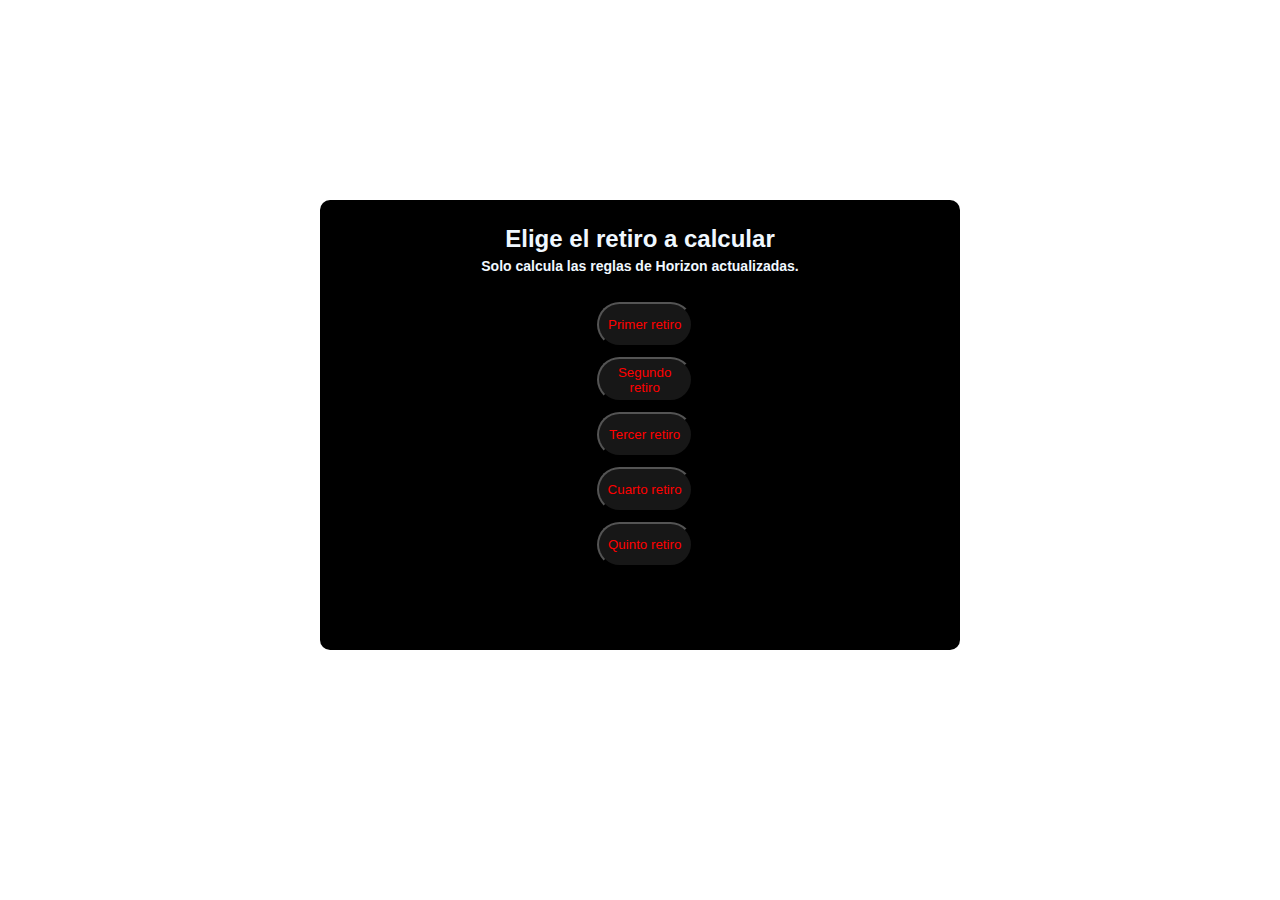
<file: index.html>
<!DOCTYPE html>
<html lang="en">
<head>
    <meta charset="UTF-8">
    <meta name="viewport" content="width=device-width, initial-scale=1.0">
    <link rel="stylesheet" href="style.css">
    <title>Document</title>
</head>


<body>
    <form action="/index.html" method="POST" id="formulario">
        <div class="container">
            <div class="titulo">
                <h2 style="color: aliceblue;">Elige el retiro a calcular</h2>
                <h4 style="color: aliceblue; margin-top: -15px;">Solo calcula las reglas de Horizon actualizadas.</h4>

            </div>

            <div class="botones">

            <div>
                <button id="btn1" type="button" >Primer retiro</button>
              </div>
              <div>
                <button id="btn2" type="button">Segundo retiro</button>
              </div>
              <div>
                <button id="btn3" type="button">Tercer retiro</button>
              </div>
              <div>
                <button id="btn4" type="button">Cuarto retiro</button>
              </div>
              <div>
                <button id="btn5" type="button">Quinto retiro</button>
              </div>
             
            </div>

        </div> 
      </form>
</body>
<script src="script.js"></script>

</html>
</file>
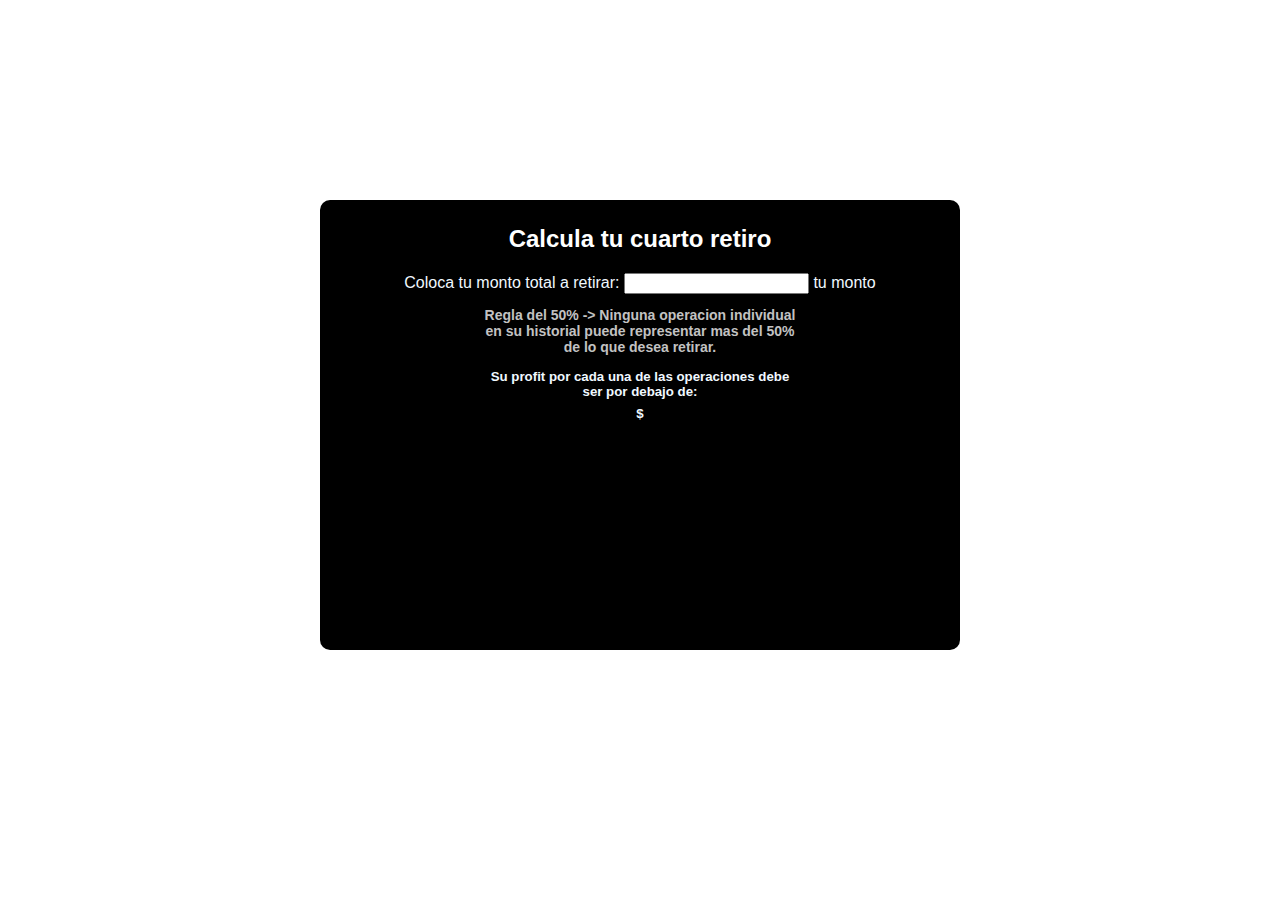
<file: cuarto.html>
<!DOCTYPE html>
<html lang="en">
<head>
    <meta charset="UTF-8">
    <meta name="viewport" content="width=device-width, initial-scale=1.0">
    <link rel="stylesheet" href="style.css">
    <title>Document</title>
</head>
<body>
    <form action="/index.html" method="POST" id="formulario">
        <div class="container">

            <div class="titulo">
                <h2 style="color: rgb(255, 255, 255);">Calcula tu cuarto retiro</h2>
            </div>

            <div>
            <label for="number"  >Coloca tu monto total a retirar:</label>
            <input type="number" id="number" name="number" required>
            <label for="" id="numero"> tu monto</label>
              </div>

              <div class="container">

              <div id="info">
                <h4> <Strong>Regla del 50% -> 
                    Ninguna operacion individual en su historial puede representar mas del 50%
                    de lo que desea retirar.</Strong>
                    
                </h4>

                <div>
                <h5 for="mont" id="lab">Su profit por cada una de las operaciones debe ser por debajo de: 
                </h5>
                  <h5 name= "mont" id="mont">$</h5>
                  <h5  id="retiro"></h5>

                  <div id="info2">
                  <h5  id="resumen"></h5>
                </div>
                     </div>

              </div>

            </div>


        </div>
      </form>

</body>
<script>
    const NUMERO = document.getElementById('number');
    const TMT = document.getElementById('numero');
    let monta = document.getElementById('mont');
    let retiro = document.getElementById('retiro');
    let resumen = document.getElementById('resumen');

    // Evento de escucha para detectar la tecla Enter en el campo de entrada
    NUMERO.addEventListener('keypress', function(event) {
      if (event.key === 'Enter') {
        event.preventDefault(); // Prevenir el envío del formulario al presionar Enter
        const inputValor = NUMERO.value.trim(); // Obtener el valor del campo de entrada y eliminar espacios en blanco alrededor
        
        if (/^\d+(\.\d+)?$/.test (inputValor)) {
          TMT.textContent = inputValor;
          NUMERO.disabled = true;
           monta = inputValor * 0.5
           let trader= inputValor*0.8
           mont.textContent ='• '+ monta + ' Dolar.'; 
           retiro.textContent = '• '+ `Cuarto retiro: 
           El 80% para el trader. recibirás ` + trader + ' Dolar';

           resumen.textContent= `• En resumen, cada operacion tuya debes tener un max. de ganancias que no
           sobrepase el 50% de lo que deseas retirar,
           y cuando acumules el monto a retirar que es [`+inputValor+`] por ser tu cuarto retiro
           solo podrás recibir el 80%.`
        }
        else
        alert('Por favor, ingresa solo números válidos.');
        NUMERO.value = '';
      }
    });
  </script>
</html>
</file>
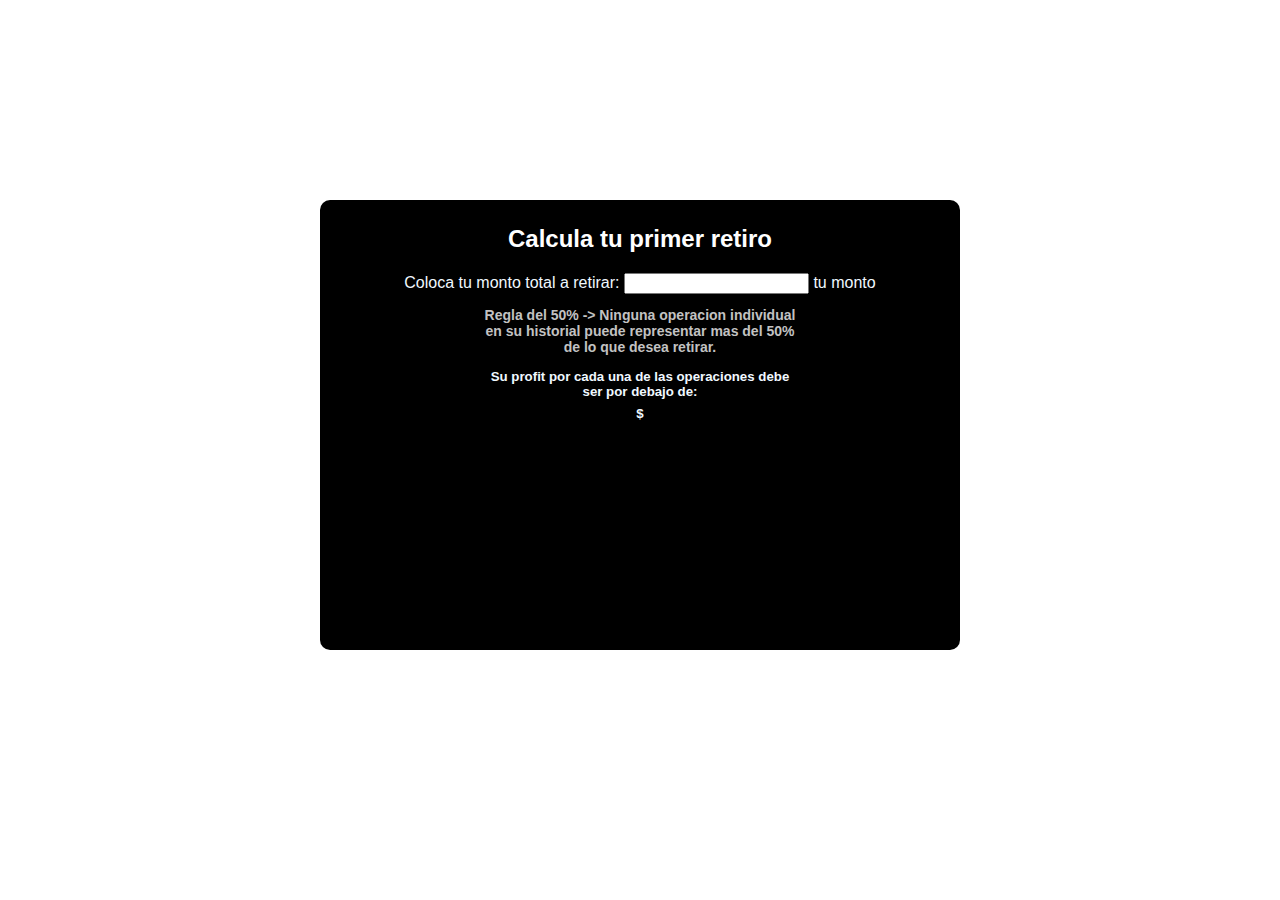
<file: primero.html>
<!DOCTYPE html>
<html lang="en">
<head>
    <meta charset="UTF-8">
    <meta name="viewport" content="width=device-width, initial-scale=1.0">
    <link rel="stylesheet" href="style.css">
    <title>Document</title>
</head>
<body>
    <form action="/index.html" method="POST" id="formulario">
        <div class="container">

            <div class="titulo">
                <h2 style="color: rgb(255, 255, 255);">Calcula tu primer retiro</h2>
            </div>

            <div>
            <label for="number"  >Coloca tu monto total a retirar:</label>
            <input type="number" id="number" name="number" required>
            <label for="" id="numero"> tu monto</label>
              </div>

              <div class="container">

              <div id="info">
                <h4> <Strong>Regla del 50% -> 
                    Ninguna operacion individual en su historial puede representar mas del 50%
                    de lo que desea retirar.</Strong>
                    
                </h4>

                <div>
                <h5 for="mont" id="lab">Su profit por cada una de las operaciones debe ser por debajo de: 
                </h5>
                  <h5 name= "mont" id="mont">$</h5>
                  <h5  id="retiro"></h5>

                  <div id="info2">
                  <h5  id="resumen"></h5>
                </div>
                     </div>

              </div>

            </div>


        </div>
      </form>

</body>
<script>
    const NUMERO = document.getElementById('number');
    const TMT = document.getElementById('numero');
    let monta = document.getElementById('mont');
    let retiro = document.getElementById('retiro');
    let resumen = document.getElementById('resumen');

    // Evento de escucha para detectar la tecla Enter en el campo de entrada
    NUMERO.addEventListener('keypress', function(event) {
      if (event.key === 'Enter') {
        event.preventDefault(); // Prevenir el envío del formulario al presionar Enter
        const inputValor = NUMERO.value.trim(); // Obtener el valor del campo de entrada y eliminar espacios en blanco alrededor
        
        if (/^\d+(\.\d+)?$/.test (inputValor)) {
          TMT.textContent = inputValor;
          NUMERO.disabled = true;
           monta = inputValor * 0.5
           mont.textContent ='• '+ monta + ' Dolar.'; 
           retiro.textContent = '• '+ `Primer retiro: 
           El 50% para el trader. recibirás ` + monta + ' Dolar';

           resumen.textContent= `• En resumen, cada operacion tuya debes tener un max. de ganancias que no
           sobrepase el 50% de lo que deseas retirar,
           y cuando acumules el monto a retirar que es [`+inputValor+`] por ser tu primer retiro
           solo podras recibir la mitad.`
        }
        else
        alert('Por favor, ingresa solo números válidos.');
        NUMERO.value = '';
      }
    });
  </script>
</html>
</file>
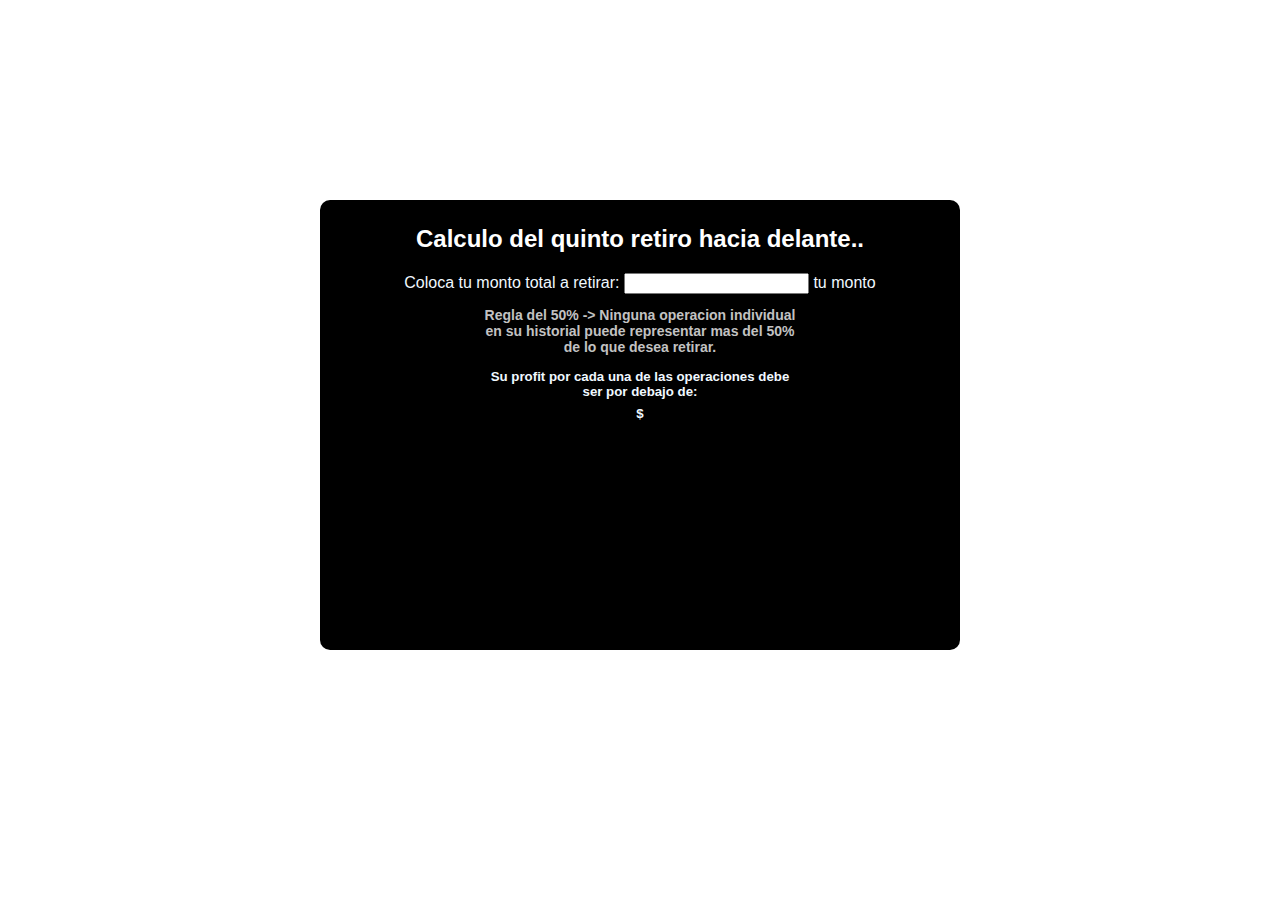
<file: quinto.html>
<!DOCTYPE html>
<html lang="en">
<head>
    <meta charset="UTF-8">
    <meta name="viewport" content="width=device-width, initial-scale=1.0">
    <link rel="stylesheet" href="style.css">
    <title>Document</title>
</head>
<body>
    <form action="/index.html" method="POST" id="formulario">
        <div class="container">

            <div class="titulo">
                <h2 style="color: rgb(255, 255, 255);">Calculo del quinto retiro hacia delante..</h2>
            </div>

            <div>
            <label for="number"  >Coloca tu monto total a retirar:</label>
            <input type="number" id="number" name="number" required>
            <label for="" id="numero"> tu monto</label>
              </div>

              <div class="container">

              <div id="info">
                <h4> <Strong>Regla del 50% -> 
                    Ninguna operacion individual en su historial puede representar mas del 50%
                    de lo que desea retirar.</Strong>
                    
                </h4>

                <div>
                <h5 for="mont" id="lab">Su profit por cada una de las operaciones debe ser por debajo de: 
                </h5>
                  <h5 name= "mont" id="mont">$</h5>
                  <h5  id="retiro"></h5>

                  <div id="info2">
                  <h5  id="resumen"></h5>
                </div>
                     </div>

              </div>

            </div>


        </div>
      </form>

</body>
<script>
    const NUMERO = document.getElementById('number');
    const TMT = document.getElementById('numero');
    let monta = document.getElementById('mont');
    let retiro = document.getElementById('retiro');
    let resumen = document.getElementById('resumen');

    // Evento de escucha para detectar la tecla Enter en el campo de entrada
    NUMERO.addEventListener('keypress', function(event) {
      if (event.key === 'Enter') {
        event.preventDefault(); // Prevenir el envío del formulario al presionar Enter
        const inputValor = NUMERO.value.trim(); // Obtener el valor del campo de entrada y eliminar espacios en blanco alrededor
        
        if (/^\d+(\.\d+)?$/.test (inputValor)) {
          TMT.textContent = inputValor;
          NUMERO.disabled = true;
           monta = inputValor * 0.5
           let trader= inputValor*0.85
           mont.textContent ='• '+ monta + ' Dolar.'; 
           retiro.textContent = '• '+ `Quinto retiro en adelante: 
           El 85% para el trader. recibirás ` + trader + ' Dolar';

           resumen.textContent= `• En resumen, cada operacion tuya debes tener un max. de ganancias que no
           sobrepase el 50% de lo que deseas retirar,
           y cuando acumules el monto a retirar que es [`+inputValor+`] por ser de tu quinto retiro hacia delante
           solo podrás recibir el 85%.`
        }
        else
        alert('Por favor, ingresa solo números válidos.');
        NUMERO.value = '';
      }
    });
  </script>
</html>
</file>
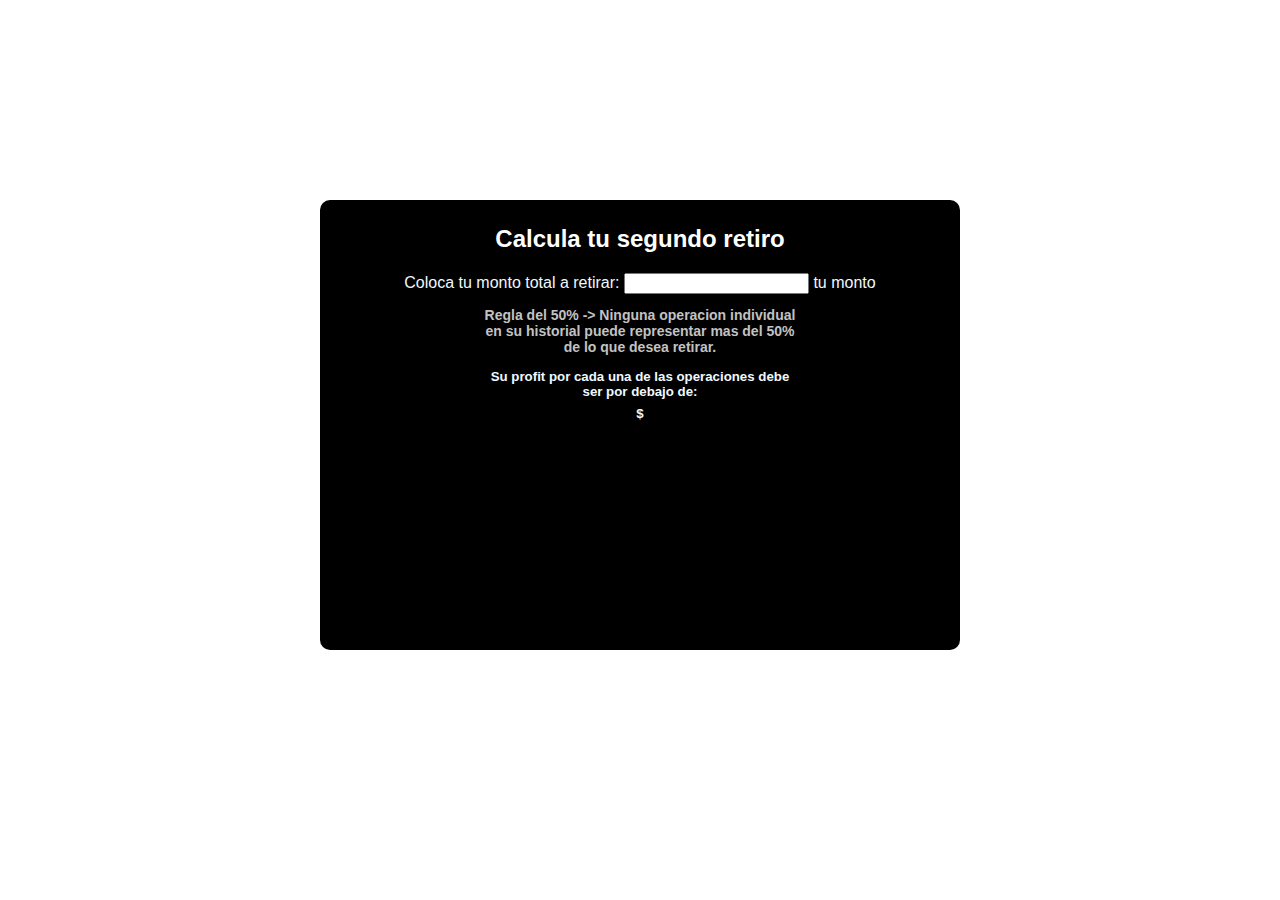
<file: segundo.html>
<!DOCTYPE html>
<html lang="en">
<head>
    <meta charset="UTF-8">
    <meta name="viewport" content="width=device-width, initial-scale=1.0">
    <link rel="stylesheet" href="style.css">
    <title>Document</title>
</head>
<body>
    <form action="/index.html" method="POST" id="formulario">
        <div class="container">

            <div class="titulo">
                <h2 style="color: rgb(255, 255, 255);">Calcula tu segundo retiro</h2>
            </div>

            <div>
            <label for="number"  >Coloca tu monto total a retirar:</label>
            <input type="number" id="number" name="number" required>
            <label for="" id="numero"> tu monto</label>
              </div>

              <div class="container">

              <div id="info">
                <h4> <Strong>Regla del 50% -> 
                    Ninguna operacion individual en su historial puede representar mas del 50%
                    de lo que desea retirar.</Strong>
                    
                </h4>

                <div>
                <h5 for="mont" id="lab">Su profit por cada una de las operaciones debe ser por debajo de: 
                </h5>
                  <h5 name= "mont" id="mont">$</h5>
                  <h5  id="retiro"></h5>

                  <div id="info2">
                  <h5  id="resumen"></h5>
                </div>
                     </div>

              </div>

            </div>


        </div>
      </form>

</body>
<script>
    const NUMERO = document.getElementById('number');
    const TMT = document.getElementById('numero');
    let monta = document.getElementById('mont');
    let retiro = document.getElementById('retiro');
    let resumen = document.getElementById('resumen');

    // Evento de escucha para detectar la tecla Enter en el campo de entrada
    NUMERO.addEventListener('keypress', function(event) {
      if (event.key === 'Enter') {
        event.preventDefault(); // Prevenir el envío del formulario al presionar Enter
        const inputValor = NUMERO.value.trim(); // Obtener el valor del campo de entrada y eliminar espacios en blanco alrededor
        
        if (/^\d+(\.\d+)?$/.test (inputValor)) {
          TMT.textContent = inputValor;
          NUMERO.disabled = true;
           monta = inputValor * 0.5
           let trader= inputValor*0.6
           mont.textContent ='• '+ monta + ' Dolar.'; 
           retiro.textContent = '• '+ `Segundo retiro: 
           El 60% para el trader. recibirás ` + trader + ' Dolar';

           resumen.textContent= `• En resumen, cada operacion tuya debes tener un max. de ganancias que no
           sobrepase el 50% de lo que deseas retirar,
           y cuando acumules el monto a retirar que es [`+inputValor+`] por ser tu segundo retiro
           solo podrás recibir el 60%.`
        }
        else
        alert('Por favor, ingresa solo números válidos.');
        NUMERO.value = '';
      }
    });
  </script>
</html>
</file>
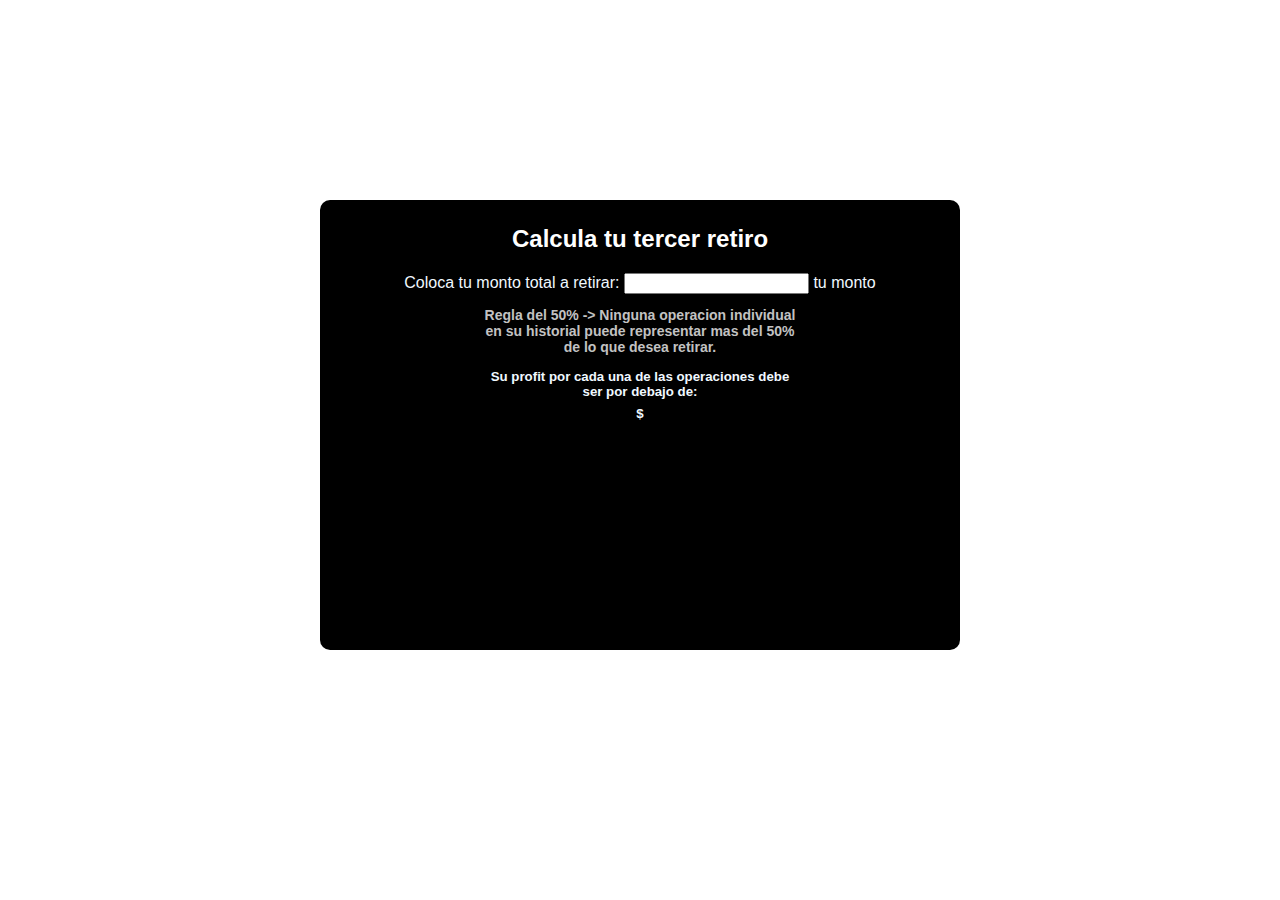
<file: tercero.html>
<!DOCTYPE html>
<html lang="en">
<head>
    <meta charset="UTF-8">
    <meta name="viewport" content="width=device-width, initial-scale=1.0">
    <link rel="stylesheet" href="style.css">
    <title>Document</title>
</head>
<body>
    <form action="/index.html" method="POST" id="formulario">
        <div class="container">

            <div class="titulo">
                <h2 style="color: rgb(255, 255, 255);">Calcula tu tercer retiro</h2>
            </div>

            <div>
            <label for="number"  >Coloca tu monto total a retirar:</label>
            <input type="number" id="number" name="number" required>
            <label for="" id="numero"> tu monto</label>
              </div>

              <div class="container">

              <div id="info">
                <h4> <Strong>Regla del 50% -> 
                    Ninguna operacion individual en su historial puede representar mas del 50%
                    de lo que desea retirar.</Strong>
                    
                </h4>

                <div>
                <h5 for="mont" id="lab">Su profit por cada una de las operaciones debe ser por debajo de: 
                </h5>
                  <h5 name= "mont" id="mont">$</h5>
                  <h5  id="retiro"></h5>

                  <div id="info2">
                  <h5  id="resumen"></h5>
                </div>
                     </div>

              </div>

            </div>


        </div>
      </form>

</body>
<script>
    const NUMERO = document.getElementById('number');
    const TMT = document.getElementById('numero');
    let monta = document.getElementById('mont');
    let retiro = document.getElementById('retiro');
    let resumen = document.getElementById('resumen');

    // Evento de escucha para detectar la tecla Enter en el campo de entrada
    NUMERO.addEventListener('keypress', function(event) {
      if (event.key === 'Enter') {
        event.preventDefault(); // Prevenir el envío del formulario al presionar Enter
        const inputValor = NUMERO.value.trim(); // Obtener el valor del campo de entrada y eliminar espacios en blanco alrededor
        
        if (/^\d+(\.\d+)?$/.test (inputValor)) {
          TMT.textContent = inputValor;
          NUMERO.disabled = true;
           monta = inputValor * 0.5
           let trader= inputValor*0.7
           mont.textContent ='• '+ monta + ' Dolar.'; 
           retiro.textContent = '• '+ `Tercer retiro: 
           El 70% para el trader. recibirás ` + trader + ' Dolar';

           resumen.textContent= `• En resumen, cada operacion tuya debes tener un max. de ganancias que no
           sobrepase el 50% de lo que deseas retirar,
           y cuando acumules el monto a retirar que es [`+inputValor+`] por ser tu tercer retiro
           solo podrás recibir el 70%.`
        }
        else
        alert('Por favor, ingresa solo números válidos.');
        NUMERO.value = '';
      }
    });
  </script>
</html>
</file>
<file: style.css>
body, html {
    margin: 0;
    padding: 0;
    font-family: 'Trebuchet MS', 'Lucida Sans Unicode', 'Lucida Grande', 'Lucida Sans', Arial, sans-serif;
}

.container{
    padding-top: 5px;
    text-align: center;
}

#formulario{
    width: 50%;
    min-height: 50vh;
    background-color: black;
    border-radius: 10px;
    margin-bottom: auto;
    margin-left: auto;
    margin-right: auto;
    margin-top: 200px;
}
.botones{
    display: inline-block;
}
#btn1,#btn2,#btn3,#btn4,#btn5{
    border-radius: 5vh;
color: red;
background-color: rgba(255, 255, 255, 0.089);
    width: 85%;
    min-height: 5vh;
    margin-left: 0.7em;
margin-top: 10px;    
}


#info{
    margin-top: -10px;
    margin-left: auto;
    margin-right: auto;
    width: 50%;
}

#number{
    color: aliceblue;
}


#lab{
    margin-top: -5px;
    color: aliceblue;
}
#mont {
    margin-top: -15px;
}

#retiro{
    margin-top: -15px;
}

#info2{
    margin-top: 55px;
    
}

 #resumen{
    color: rgb(8, 165, 21);
}




h4{
    font-size: 14px;
    color: rgb(194, 194, 194);
}

h3,h2,h5,label{
    color: aliceblue;

}



@media only screen and (max-width: 768px) {
   
    body{
        width: 100%;
        
    }

    #formulario{
        margin-top: 5px;
        min-height: 600px;
        width: 100%;
        font-size: 13px;

    }

    h4{
        font-size: 10.5px;
    }
    #lab{
        margin-top: -2px;
    }
    #mont {
        margin-top: -8px;
    }
  }
</file>
